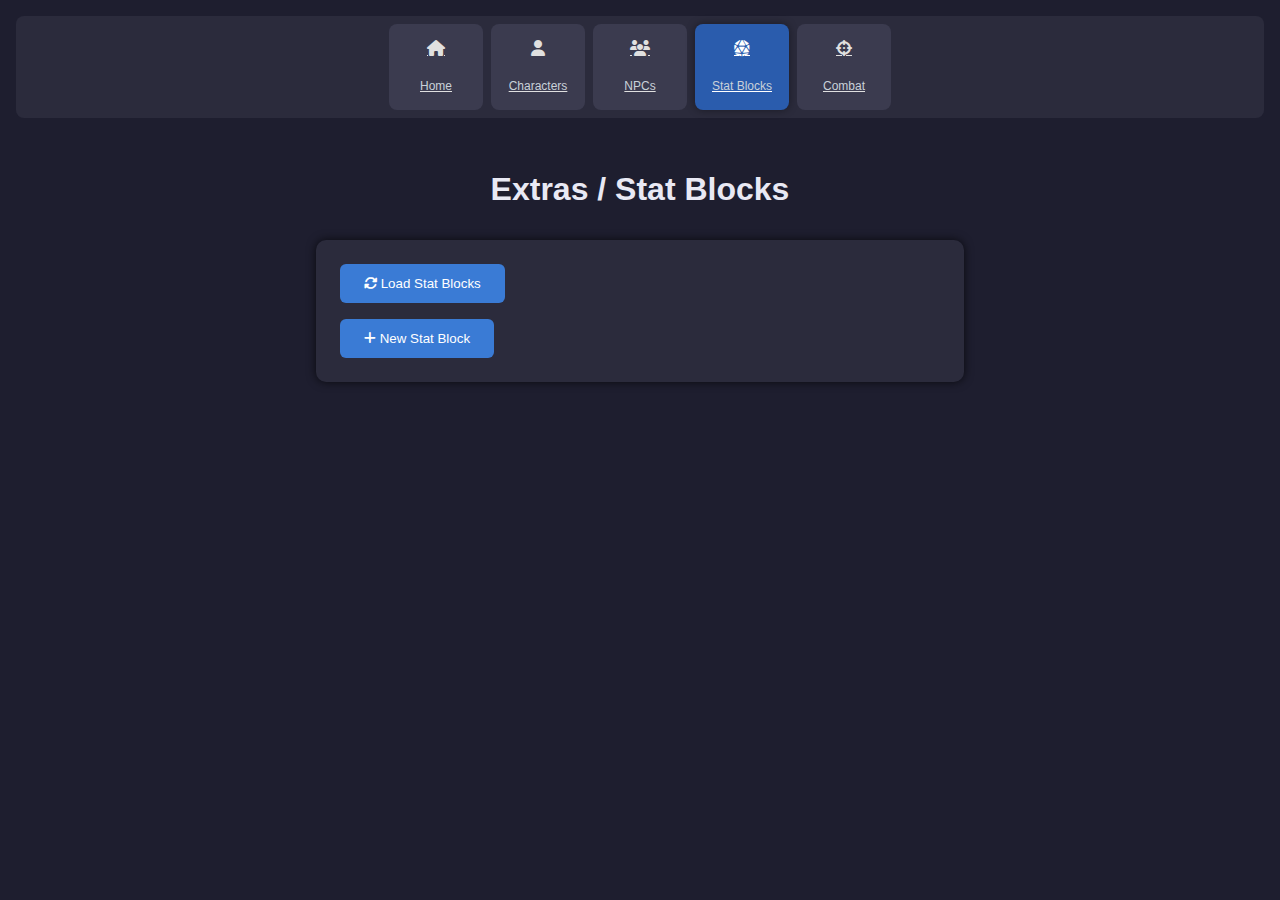
<file: statblocks.html>
<!DOCTYPE html>
<html lang="en">
<head>
  <meta charset="UTF-8" />
  <meta name="viewport" content="width=device-width, initial-scale=1.0" />
  <title>Stat Blocks | HD6 OBR Tool</title>
  <link rel="stylesheet" href="https://cdnjs.cloudflare.com/ajax/libs/font-awesome/6.5.0/css/all.min.css" referrerpolicy="no-referrer" />
  <link rel="stylesheet" href="styles.css" />
</head>
<body>
  <nav id="top-nav">
    <a href="index.html" class="nav-icon"><i class="fas fa-home"></i><br><span>Home</span></a>
    <a href="characters.html" class="nav-icon"><i class="fas fa-user"></i><br><span>Characters</span></a>
    <a href="npcs.html" class="nav-icon"><i class="fas fa-users"></i><br><span>NPCs</span></a>
    <a href="statblocks.html" class="nav-icon active"><i class="fas fa-dice-d20"></i><br><span>Stat Blocks</span></a>
    <a href="combat.html" class="nav-icon"><i class="fas fa-crosshairs"></i><br><span>Combat</span></a>
  </nav>

  <div id="app">
    <h1>Extras / Stat Blocks</h1>
    <div class="panel">
      <button id="load-stat-blocks"><i class="fas fa-sync-alt"></i> Load Stat Blocks</button>
      <ul id="statblock-list"></ul>
      <button id="create-stat-block"><i class="fas fa-plus"></i> New Stat Block</button>
    </div>
    <div id="stat-editor" class="panel hidden">
      <h3 id="editor-title">Edit Stat Block</h3>
      <form id="statblock-form">
        <label>Label: <input type="text" id="editor-label" required /></label>
        <label>Defense: <input type="number" id="editor-def" required /></label>
        <label>Initiative: <input type="number" id="editor-init" required /></label>
        <label>Resolve: <input type="number" id="editor-res" required /></label>
        <label>DEX: <input type="number" id="editor-dex" required /></label>
        <label>PER: <input type="number" id="editor-per" required /></label>
        <label>STR: <input type="number" id="editor-str" required /></label>
        <label>Blasters: <input type="number" id="editor-blasters" required /></label>
        <label>Intimidate: <input type="number" id="editor-intimidate" required /></label>
        <button type="submit">Save</button>
        <button type="button" id="cancel-edit">Cancel</button>
      </form>
    </div>
  </div>

  <script type="module" src="statblocks.js"></script>
</body>
</html>
</file>
<file: styles.css>
#app {
  max-width: 960px;
  margin: auto;
  padding: 1rem;
}

body {
  font-family: 'Segoe UI', Tahoma, Geneva, Verdana, sans-serif;
  background-color: #1e1e2f;
  color: #e0e0e0;
  margin: 0;
  padding: 1rem;
}

h1 {
  text-align: center;
  color: #e9e9f4;
}

.panel {
  max-width: 600px;
  margin: 2rem auto;
  background-color: #2b2b3c;
  padding: 1.5rem;
  border-radius: 10px;
  box-shadow: 0 0 10px rgba(0,0,0,0.7);
}

#top-nav {
  display: flex;
  justify-content: center;
  background-color: #2b2b3c;
  padding: 0.5rem;
  gap: 0.5rem;
  position: sticky;
  top: 0;
  z-index: 1000;
  border-radius: 8px;
  margin-bottom: 1rem;
}

#top-nav .nav-icon {
  background-color: #3b3b4f;
  border: none;
  border-radius: 8px;
  padding: 0.5rem 0.75rem;
  font-size: 1rem;
  color: #e0e0e0;
  cursor: pointer;
  text-align: center;
  display: flex;
  flex-direction: column;
  align-items: center;
  justify-content: center;
  width: 70px;
  height: 70px;
  line-height: 1.2;
  transition: background-color 0.3s, color 0.3s;
}

#top-nav .nav-icon span {
  font-size: 0.75rem;
  margin-top: 0.25rem;
  color: #c9d1d9;
}

#top-nav .nav-icon:hover {
  background-color: #505071;
}

#top-nav .nav-icon.active {
  background-color: #2a5cad;
  color: #ffffff;
  box-shadow: 0 0 8px rgba(0,0,0,0.4);
}

#tab-bar {
  display: flex;
  justify-content: space-between;
  margin-bottom: 1rem;
}

.tab-button {
  flex: 1;
  text-align: center;
  padding: 0.75rem;
  background-color: #3b3b4f;
  color: #e0e0e0;
  border: none;
  cursor: pointer;
  border-radius: 6px 6px 0 0;
  margin: 0 0.25rem;
  font-weight: bold;
  transition: background-color 0.2s;
}

.tab-button:hover {
  background-color: #505071;
}

.tab-button.active {
  background-color: #2a5cad;
  color: #ffffff;
  box-shadow: 0 -2px 8px rgba(0, 0, 0, 0.4) inset;
}

.tab-content {
  background-color: #2b2b3c;
  padding: 1rem;
  border-radius: 0 0 10px 10px;
  box-shadow: 0 2px 10px rgba(0, 0, 0, 0.5);
}

input[type="email"],
input[type="password"],
input[type="number"],
input[type="text"] {
  width: 100%;
  padding: 0.75rem;
  margin-bottom: 1rem;
  border: 1px solid #444;
  border-radius: 6px;
  background-color: #3b3b4f;
  color: #f0f0f0;
}

button {
  padding: 0.75rem 1.5rem;
  margin-right: 0.5rem;
  border: none;
  border-radius: 6px;
  background-color: #3a7bd5;
  color: white;
  cursor: pointer;
}

button:hover {
  background-color: #2a5cad;
}

.hidden {
  display: none;
}

#user-name {
  font-weight: bold;
  color: #50fa7b;
}

/* Modal Styling */
.modal {
  position: fixed;
  top: 0;
  left: 0;
  width: 100vw;
  height: 100vh;
  background-color: rgba(0, 0, 0, 0.8);
  display: flex;
  align-items: center;
  justify-content: center;
  z-index: 9999;
}

.modal-content {
  background-color: #2b2b3c;
  padding: 2rem;
  border-radius: 10px;
  max-width: 400px;
  width: 90%;
  box-shadow: 0 0 20px rgba(0,0,0,0.8);
  position: relative;
}

.modal-content h3 {
  margin-top: 0;
  color: #e9e9f4;
}

.modal-content label {
  display: block;
  margin-bottom: 0.75rem;
  color: #c7c7d9;
}

.modal-content input {
  width: 100%;
  padding: 0.5rem;
  border: 1px solid #555;
  border-radius: 4px;
  margin-top: 0.25rem;
  background-color: #3b3b4f;
  color: #f0f0f0;
}

.modal-content button[type="submit"] {
  margin-top: 1rem;
  width: 100%;
  background-color: #28a745;
  color: white;
  font-weight: bold;
}

.modal-content button[type="submit"]:hover {
  background-color: #218838;
}

/* Close button */
.modal-content .close {
  position: absolute;
  top: 10px;
  right: 15px;
  font-size: 24px;
  color: #c7c7d9;
  cursor: pointer;
}

.modal-content .close:hover {
  color: #ffffff;
}
</file>
